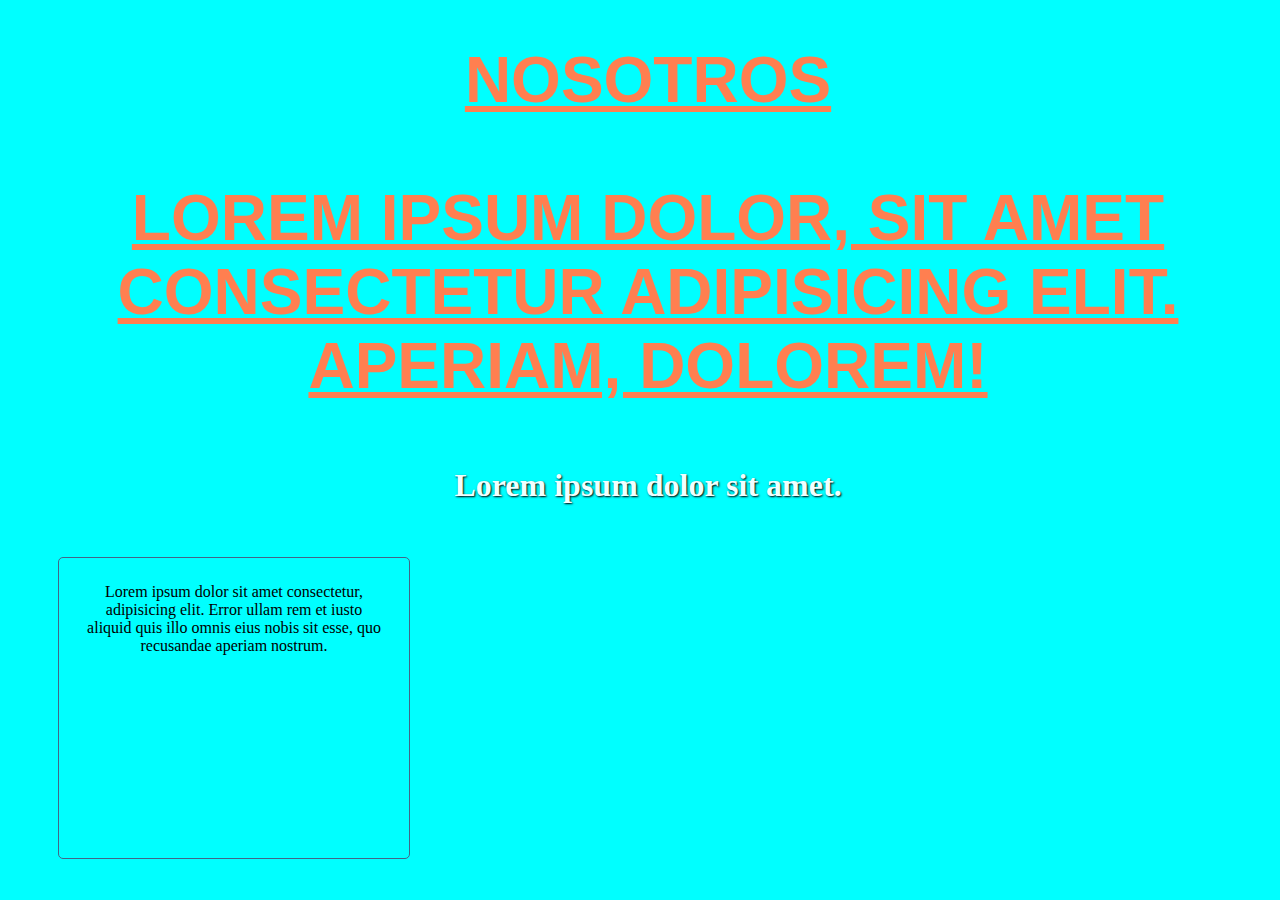
<file: nosotros.html>
<!DOCTYPE html>
<html lang="en">
<head>
    <meta charset="UTF-8">
    <meta name="viewport" content="width=device-width, initial-scale=1.0">
    <title>Nosotros</title>
    <link rel="stylesheet" href="global.css" type="text/css" />
    <style>
        .titulo {
            font-size: 4rem;
            color: coral;
            text-align: center;
            text-transform: uppercase;
            text-decoration: underline;
            font-weight: 700;
        }
        .tipo_letra {
            font-family:Verdana, Geneva, Tahoma, sans-serif;
        }
        body {
            background-color:cyan;
            margin: 10px;
        }
        h5 {
            color: azure;
            text-shadow: 1px 1px 2px black;
            font-size: 2rem;
            font-family:Cambria, Cochin, Georgia, Times, 'Times New Roman', serif
        }
        h5:hover {
            color: cornflowerblue;
            cursor: zoom-in;
        }
        div {
            border: solid 1px #436587;
            border-radius: 5px;
            width: 300px;
            height: 250px;
            padding: 25px;
            text-align: center;
        }
    </style>
</head>
<body>
    <h1 class="titulo">Nosotros</h1>
    <p class="tipo_letra titulo">
        Lorem ipsum dolor, sit amet consectetur adipisicing elit. Aperiam, dolorem!
    </p>
    <h5>
        Lorem ipsum dolor sit amet.
    </h5>
    <div>
        Lorem ipsum dolor sit amet consectetur, adipisicing elit. Error ullam rem et iusto aliquid quis illo omnis eius nobis sit esse, quo recusandae aperiam nostrum.
    </div>
</body>
</html>
</file>
<file: global.css>
body {
    background-color: darkslategray;
    padding-left: 3rem;
    padding-right: 2rem;
    text-align: center;
}

h1,h2,h3,h4,h5 {
    font-family: 'Gill Sans', 'Gill Sans MT', Calibri, 'Trebuchet MS', sans-serif;
}

div {
    padding: 25px;
    text-align: center;
    border-radius: 10 px;
    border: solid 1px #563276;
}
/*
a {
    color: white !important;
}
a:hover {
    color: cadetblue !important;
}
*/
ul li a{
    color: white;
}
ul li a:hover {
    color: cadetblue;
}

#id {
    font-size: 3rem;
    color:chartreuse;
    text-decoration: overline;
}
</file>
